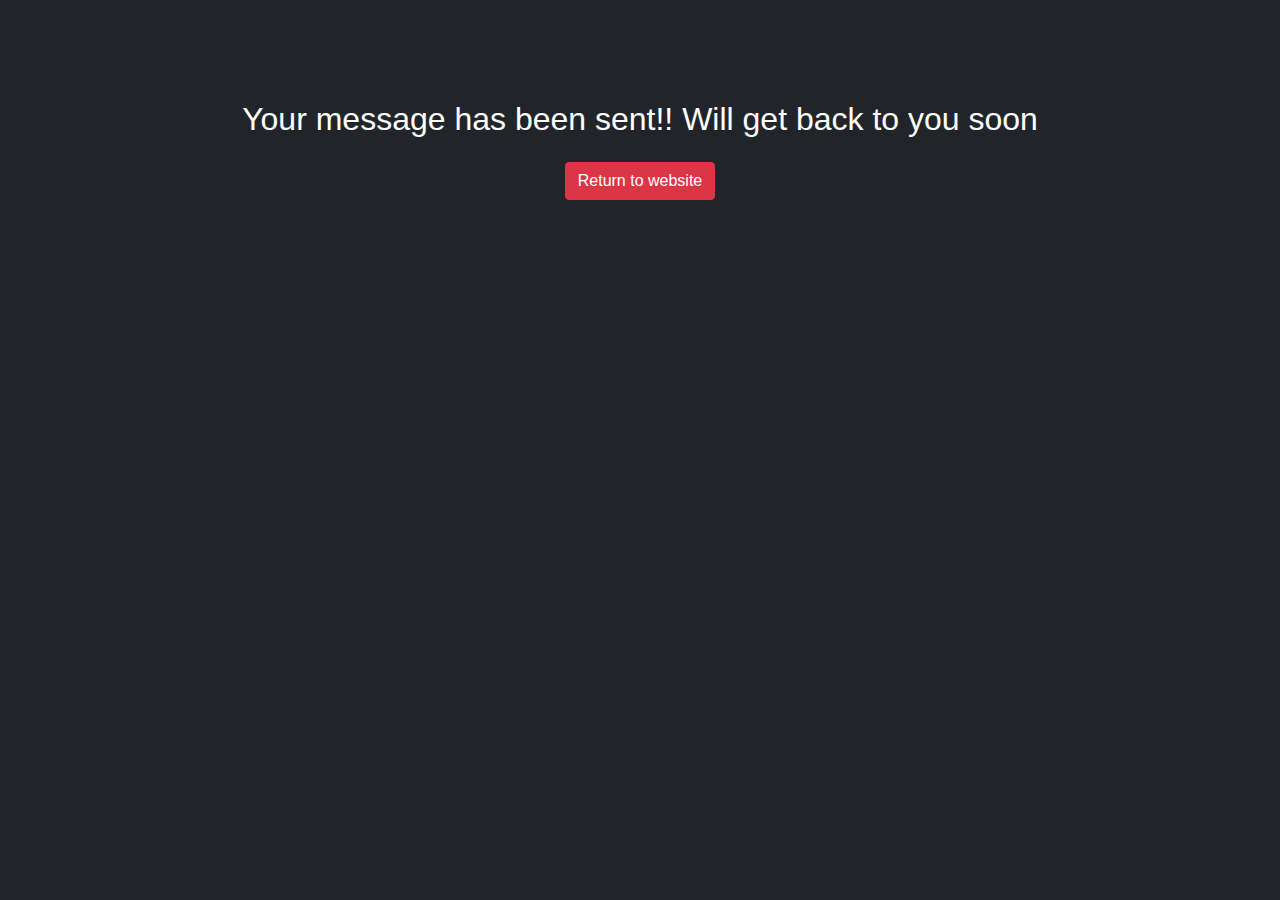
<file: successPage.html>
<!DOCTYPE html>
<html>
  <head>
    <title>Dark-themed HTML Page</title>
    <meta charset="UTF-8" />
    <meta name="viewport" content="width=device-width, initial-scale=1" />
    <link
      rel="stylesheet"
      href="https://stackpath.bootstrapcdn.com/bootstrap/4.3.1/css/bootstrap.min.css"
    />
    <!--Bootstrap cdn-->
    <link
      href="https://cdn.jsdelivr.net/npm/bootstrap@5.3.0-alpha1/dist/css/bootstrap.min.css"
      rel="stylesheet"
      integrity="sha384-GLhlTQ8iRABdZLl6O3oVMWSktQOp6b7In1Zl3/Jr59b6EGGoI1aFkw7cmDA6j6gD"
      crossorigin="anonymous"
    />
    <script
      src="https://cdn.jsdelivr.net/npm/bootstrap@5.3.0-alpha1/dist/js/bootstrap.bundle.min.js"
      integrity="sha384-w76AqPfDkMBDXo30jS1Sgez6pr3x5MlQ1ZAGC+nuZB+EYdgRZgiwxhTBTkF7CXvN"
      crossorigin="anonymous"
    ></script>
    <!--css-->
    <link rel="stylesheet" href="css/successStyles.css" />
  </head>
  <body>
    <div class="container">
      <h2>Your message has been sent!! Will get back to you soon</h2>
      <a
        href="https://eshwanthj.github.io/personal_website/"
        class="btn btn-primary mt-3"
        >Return to website</a
      >
    </div>

    <script src="https://code.jquery.com/jquery-3.3.1.slim.min.js"></script>
    <script src="https://cdnjs.cloudflare.com/ajax/libs/popper.js/1.14.7/umd/popper.min.js"></script>
    <script src="https://stackpath.bootstrapcdn.com/bootstrap/4.3.1/js/bootstrap.min.js"></script>
  </body>
</html>
</file>
<file: css/successStyles.css>
body {
  background-color: #212529;
  color: #fff;
}
.container {
  margin-top: 100px;
  text-align: center;
}
.btn {
  background-color: #dc3545;
  border-color: #dc3545;
}
</file>
